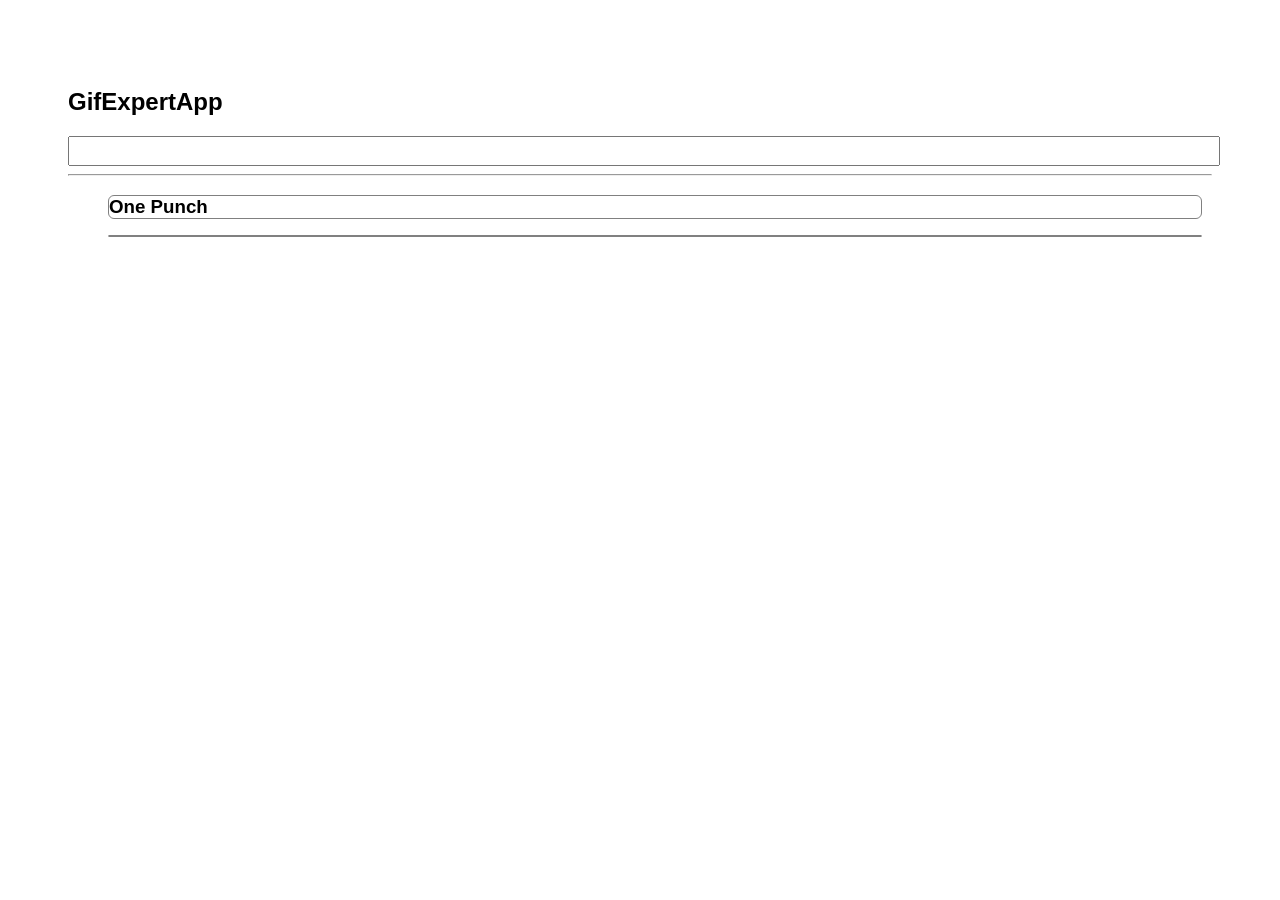
<file: docs/index.html>
<!doctype html>
<html lang="en">

<head>
    <meta charset="utf-8" />
    <link rel="icon" href="./favicon.ico" />
    <meta name="viewport" content="width=device-width,initial-scale=1" />
    <meta name="theme-color" content="#000000" />
    <meta name="description" content="Web site created using create-react-app" />
    <link rel="apple-touch-icon" href="./logo192.png" />
    <link rel="manifest" href="./manifest.json" />
    <link rel="stylesheet" href="https://cdnjs.cloudflare.com/ajax/libs/animate.css/4.1.1/animate.min.css" />
    <title>GifExpertApp</title>
    <link href="./static/css/main.676e03e6.chunk.css" rel="stylesheet">
</head>

<body><noscript>You need to enable JavaScript to run this app.</noscript>
    <div id="root"></div>
    <script>!function (e) { function r(r) { for (var n, p, f = r[0], i = r[1], l = r[2], c = 0, s = []; c < f.length; c++)p = f[c], Object.prototype.hasOwnProperty.call(o, p) && o[p] && s.push(o[p][0]), o[p] = 0; for (n in i) Object.prototype.hasOwnProperty.call(i, n) && (e[n] = i[n]); for (a && a(r); s.length;)s.shift()(); return u.push.apply(u, l || []), t() } function t() { for (var e, r = 0; r < u.length; r++) { for (var t = u[r], n = !0, f = 1; f < t.length; f++) { var i = t[f]; 0 !== o[i] && (n = !1) } n && (u.splice(r--, 1), e = p(p.s = t[0])) } return e } var n = {}, o = { 1: 0 }, u = []; function p(r) { if (n[r]) return n[r].exports; var t = n[r] = { i: r, l: !1, exports: {} }; return e[r].call(t.exports, t, t.exports, p), t.l = !0, t.exports } p.m = e, p.c = n, p.d = function (e, r, t) { p.o(e, r) || Object.defineProperty(e, r, { enumerable: !0, get: t }) }, p.r = function (e) { "undefined" != typeof Symbol && Symbol.toStringTag && Object.defineProperty(e, Symbol.toStringTag, { value: "Module" }), Object.defineProperty(e, "__esModule", { value: !0 }) }, p.t = function (e, r) { if (1 & r && (e = p(e)), 8 & r) return e; if (4 & r && "object" == typeof e && e && e.__esModule) return e; var t = Object.create(null); if (p.r(t), Object.defineProperty(t, "default", { enumerable: !0, value: e }), 2 & r && "string" != typeof e) for (var n in e) p.d(t, n, function (r) { return e[r] }.bind(null, n)); return t }, p.n = function (e) { var r = e && e.__esModule ? function () { return e.default } : function () { return e }; return p.d(r, "a", r), r }, p.o = function (e, r) { return Object.prototype.hasOwnProperty.call(e, r) }, p.p = "/"; var f = this["webpackJsonpgif-expert-app"] = this["webpackJsonpgif-expert-app"] || [], i = f.push.bind(f); f.push = r, f = f.slice(); for (var l = 0; l < f.length; l++)r(f[l]); var a = i; t() }([])</script>
    <script src="./static/js/2.7d3c1902.chunk.js"></script>
    <script src="./static/js/main.2b7c2a38.chunk.js"></script>
</body>

</html>
</file>
<file: docs/static/css/main.676e03e6.chunk.css>
*{font-family:Arial,Helvetica,sans-serif}body{padding:60px}input{color:grey;font-size:1.3rem;width:100%}.card-grid{display:flex;flex-direction:row;flex-wrap:wrap}.card{align-content:center;border:1px solid grey;border-radius:6px;margin-bottom:10px;margin-right:10px;overflow:hidden}.card p{padding:5px;text-align:center}.card img{max-height:170px}
/*# sourceMappingURL=main.676e03e6.chunk.css.map */
</file>
